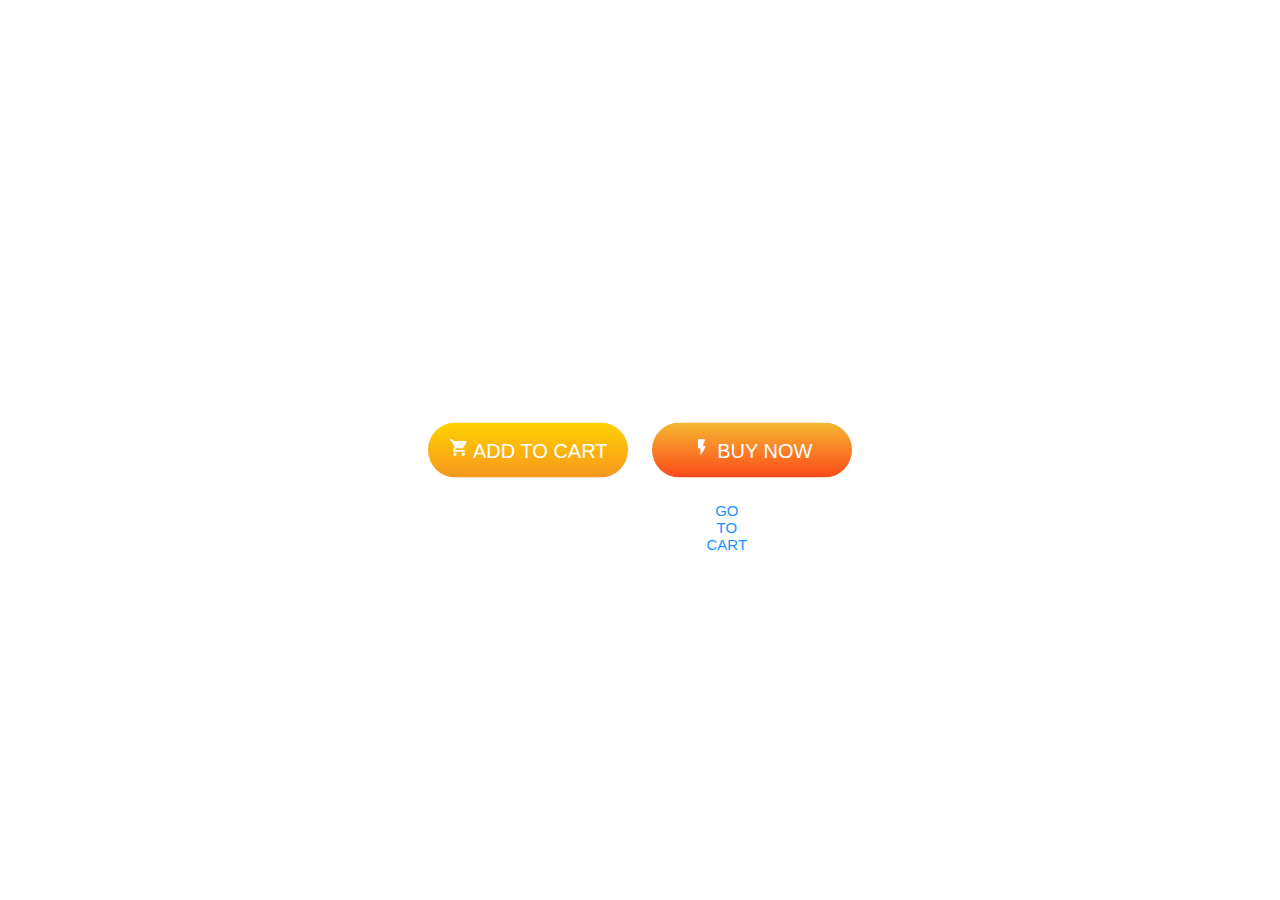
<file: Button/At_to_Cart.html>
<!DOCTYPE html>
<html>
<head>
<meta name="viewport" content="width=device-width, initial-scale=1">
<style>
.b1 {
   margin: 10px;
   border:none;
    font-size: 20px;
    padding: 15px;
    text-align: center;
    color: #FFF;
    border-radius: 50px;
    width: 200px;
    cursor: pointer;
    background-image: linear-gradient(to top, #F7971E 0%, #FFD200 100%);
    
}
#b1 {
  visibility: hidden;
  min-width: 20px;
  margin-left: 50px;
  background-color: #333;
  color: #fff;
  text-align: center;
  border-radius: 2px;
  padding: 16px;
  position: fixed;
  z-index: 1;
  font-size: 15px;
}

#b1.show {
  visibility: visible;
  -webkit-animation: fadein 0.5s, fadeout 0.5s 2.5s;
  animation: fadein 0.5s, fadeout 0.5s 2.5s;
}


.b2{
	 margin: 10px;
   border: none;
    font-size: 20px;
    padding: 15px;
    text-align: center;
    color: #FFF;
    border-radius: 50px;
    width: 200px;
    cursor: pointer;
   background-image: linear-gradient(to top,#fc4a1a 0%, #f7b733 100%);
}

#b2 {
  visibility: hidden;
  min-width: 20px;
  margin-left: 250px;
  background-color: #333;
  color: #fff;
  text-align: center;
  border-radius: 2px;
  padding: 16px;
  position: fixed;
  z-index: 1;
  font-size: 15px;
}

#b2.show {
  visibility: visible;
  -webkit-animation: fadein 0.5s, fadeout 0.5s 2.5s;
  animation: fadein 0.5s, fadeout 0.5s 2.5s;
}

.b3 {
  border: none;
  background-color: inherit;
  padding: 14px 28px;
  font-size: 15px;
  text-align: center;
  cursor: pointer;
  position: absolute;
  top: 100%;
   -ms-transform: translateX(-190%);
 transform: translateX(-190%);
}

/* Blue */
.b3 {
  color: dodgerblue;
}

#b3{
  visibility: hidden;
  min-width: 10px;
  margin-left: 200px;
  background-color: #333;
  color: #fff;
  text-align: center;
  padding: 16px;
  position: absolute;
  z-index: 1;
  font-size: 12px;
}

#b3.show{
  visibility: visible;
  -webkit-animation: fadein 0.5s, fadeout 0.5s 2.5s;
  animation: fadein 0.5s, fadeout 0.5s 2.5s;
}

.center {
  margin: 0;
  position: absolute;
  top: 50%;
  left: 50%;
  -ms-transform: translate(-50%, -50%);
  transform: translate(-50%, -50%);

}


  @-webkit-keyframes fadein {
  from {bottom: 0; opacity: 0;} 
  to {bottom: 50px; opacity: 1;}

@keyframes fadein {
  from {bottom: 0; opacity: 0;}
  to {bottom: 50px; opacity: 1;}
}


</style>
</head>
<body>
<div class="center">
<button class="b1" onclick="myFunction1()"><img src="sc.png" height="20">  ADD TO CART</button>
<div id="b1">Added to cart</div>

<script>
function myFunction1() {
  var x = document.getElementById("b1");
  x.className = "show";
  setTimeout(function(){ x.className = x.className.replace("show", ""); }, 1000);
}
</script>

<button class="b2" onclick="myFunction2()"><img src="flash.png" height="20">  BUY NOW</button>
<div id="b2">Proceeding to checkout</div>
<script>
function myFunction2() {
  var y = document.getElementById("b2");
  y.className = "show";
  setTimeout(function(){ y.className = y.className.replace("show", ""); }, 1000);
}
</script>

<button class="b3" onclick="myFunction3()"> GO TO CART</button>
<div id="b3">GO TO CART</div>
<script>
function myFunction3() {
  var z = document.getElementById("b3");
  z.className = "show";
  setTimeout(function(){ z.className = z.className.replace("show", ""); }, 1000);
}
</script>

</div>
</body>
</html>
</file>
